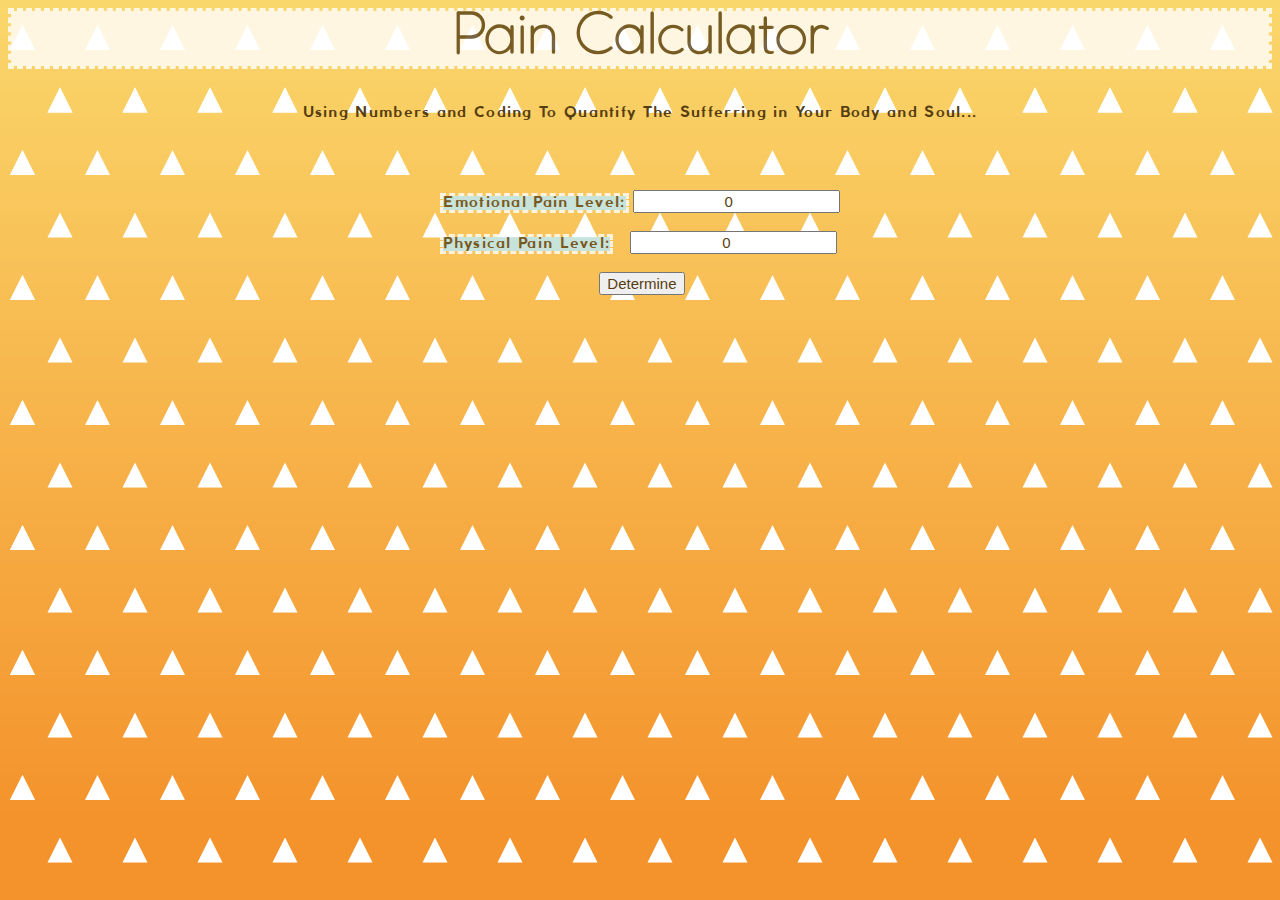
<file: index.html>
<html lang="en">
    <head>
        <link rel="stylesheet" href="painCalculator.css">
      <meta charset="utf-8">
    
      <title>How Much Suffer</title>
      <meta name="description" content="How Much Suffer">
      <meta name="author" content="SitePoint">
    </head>
    
    <body>
      <header>
        <h1>Pain Calculator</h1>
        <p>Using Numbers and Coding To Quantify The Sufferring in Your Body and Soul...</p>
        <br>
        <br>
        <br>
      </header>
      <div class="parent-div">
        <div class="input-div">
          <label for="emotional">Emotional Pain Level:</label>
          <input type="number" id="emotional" name="emotional" value="0"><br><br>
          <label for="physical">Physical Pain Level:</label>
          <input type="number" id="physical" name="physical" value="0"><br><br>
          <input class="calculate" type="button" onclick="howMuchPainDoYouFeel(document.getElementById('emotional').value, document.getElementById('physical').value)" value="Determine" />
        </div> 
	<div class="result">
      	  <p id="determine"></p>
	  <img id="image1">
	</div>
      </div>
      <script src="painCalculator.js"></script>
     
    
    </body>
    </html>
</file>
<file: painCalculator.css>
.url  {
    cursor: auto;
    cursor: url(./zeni_images/zenicursornormal.png) 4 12, auto;
  }
  
.urlpoint  {
    cursor: text;
    cursor: url(./zeni_images/zenicursorpointer.png) 2 2, pointer;
  }
@font-face {
    font-family: 'Coco Gothic Ultralight';
    src: url('Coco-Gothic-Ultralight-trial.ttf');
}
@font-face {
    font-family: 'Coco Gothic Bold';
    src: url('Coco-Gothic-Bold-trial.ttf');
}

body {
    background-image: url(./zeni_images/zenihaoripattern.png);
    cursor: url(./zeni_images/shrinkzenicursornormal.png) 4 12, auto;
  }
h1 {
    text-align: center;
    font-family: 'Coco Gothic Ultralight';
    font-size: 55px;
    color: rgb(87, 62, 17);
    background: rgb(255, 255, 255);
    opacity: 0.8;
    background-clip: content-box; 
    border: 3px white dashed;
  }
p {
    text-align: center;
    font-family: 'Coco Gothic Bold';
    font-size: 15px;
    letter-spacing: 1.3px;
    color: rgb(87, 62, 17);
}
label {
    text-align: center;
    font-family: 'Coco Gothic Bold';
    font-size: 15px;
    letter-spacing: 1.3px;
    color: rgb(87, 62, 17);
    background: rgb(189, 235, 250);
    opacity: 0.8;
    background-clip: content-box; 
    border: 3px white dashed;
}
input {
    margin: auto;
    text-align: center;
    font-variant-numeric: slashed-zero;
    font-size: 15px;
    color: rgb(87, 62, 17);
    cursor: url(./zeni_images/shrinkzenicursorpointer.png) 2 2, auto;
}

.parent-div {
    display: flex;
    justify-content: center;
    flex-direction: column;
    align-items: center;
}

#physical {
    margin-left: 13px;
}

.calculate {
    margin-left: 159px;
}
</file>
